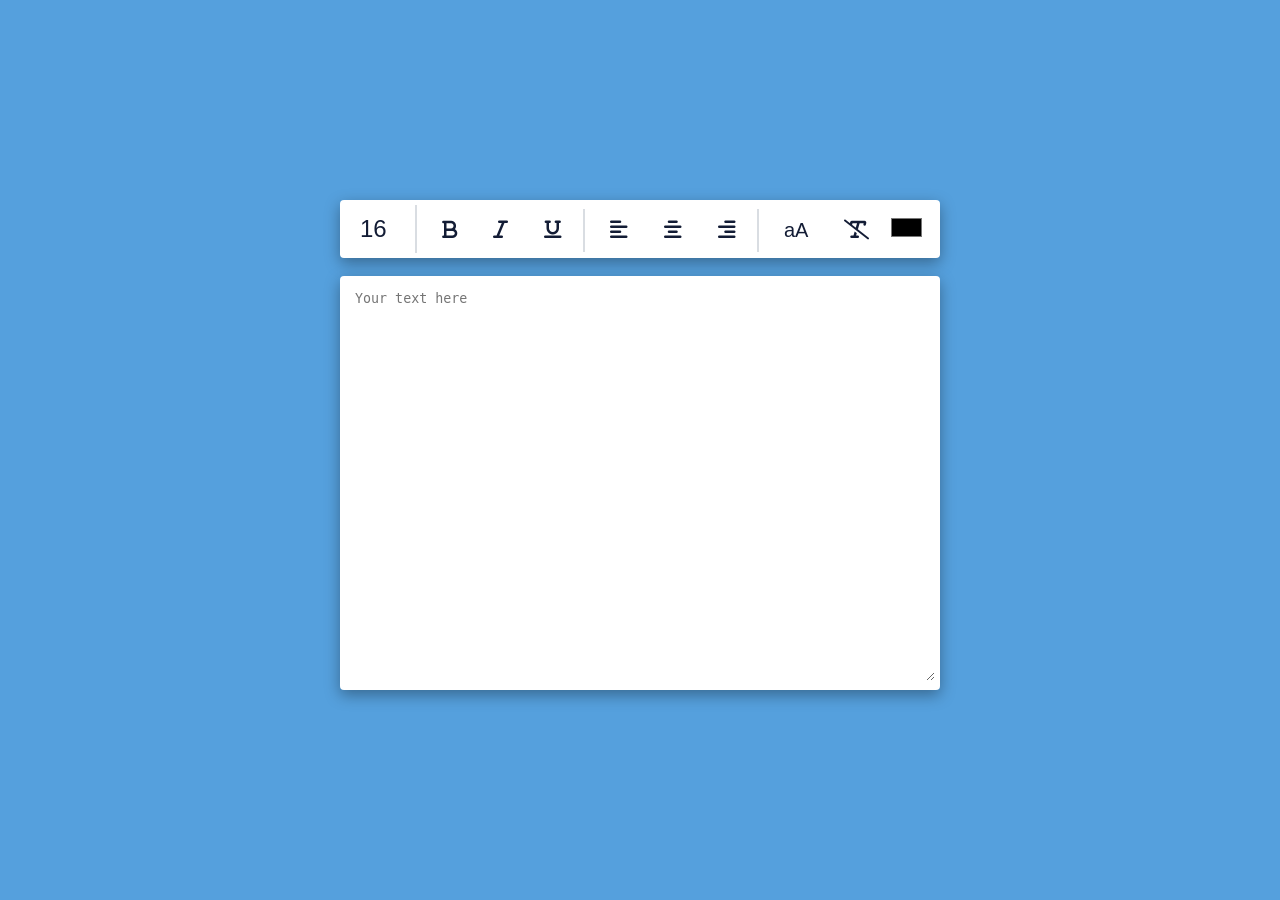
<file: index.html>
<!DOCTYPE html>
<html lang="en">

<head>
    <meta charset="UTF-8">
    <meta http-equiv="X-UA-Compatible" content="IE=edge">
    <meta name="viewport" content="width=device-width, initial-scale=1.0">
    <title>Progress Bar | Coding with Salman</title>
    <!-- CSS StyleSheet Link -->
    <link rel="stylesheet" href="style.css">
    <link rel="stylesheet" href="https://cdnjs.cloudflare.com/ajax/libs/font-awesome/6.1.1/css/all.min.css">
</head>

<body>
    <section>
        <div class="row">
            <div class="col">
                <div class="first box">
                    <input id="font-size" type="number" value="16" min="1" max="100" onchange="f1(this)">
                </div>
                <div class="second box">
                    <button type="button" onclick="f2(this)">
                        <i class="fa-solid fa-bold"></i>
                    </button>
                    <button type="button" onclick="f3(this)">
                        <i class="fa-solid fa-italic"></i>
                    </button>
                    <button type="button" onclick="f4(this)">
                        <i class="fa-solid fa-underline"></i>
                    </button>
                </div>
                <div class="third box">
                    <button type="button" onclick="f5(this)">
                        <i class="fa-solid fa-align-left"></i>
                    </button>
                    <button type="button" onclick="f6(this)">
                        <i class="fa-solid fa-align-center"></i>
                    </button>
                    <button type="button" onclick="f7(this)">
                        <i class="fa-solid fa-align-right"></i>
                    </button>
                </div>
                <div class="fourth box">
                    <button type="button" onclick="f8(this)">aA</button>
                    <button type="button" onclick="f9()">
                        <i class="fa-solid fa-text-slash"></i>
                    </button>
                    <input type="color" onchange="f10(this)">
                </div>
            </div>
        </div>
        <br>
        <div class="row">
            <div class="col">
                <textarea id="textarea1" placeholder="Your text here "></textarea>
            </div>
        </div>
    </section>

    <script src="app.js"></script>
</body>

</html>
</file>
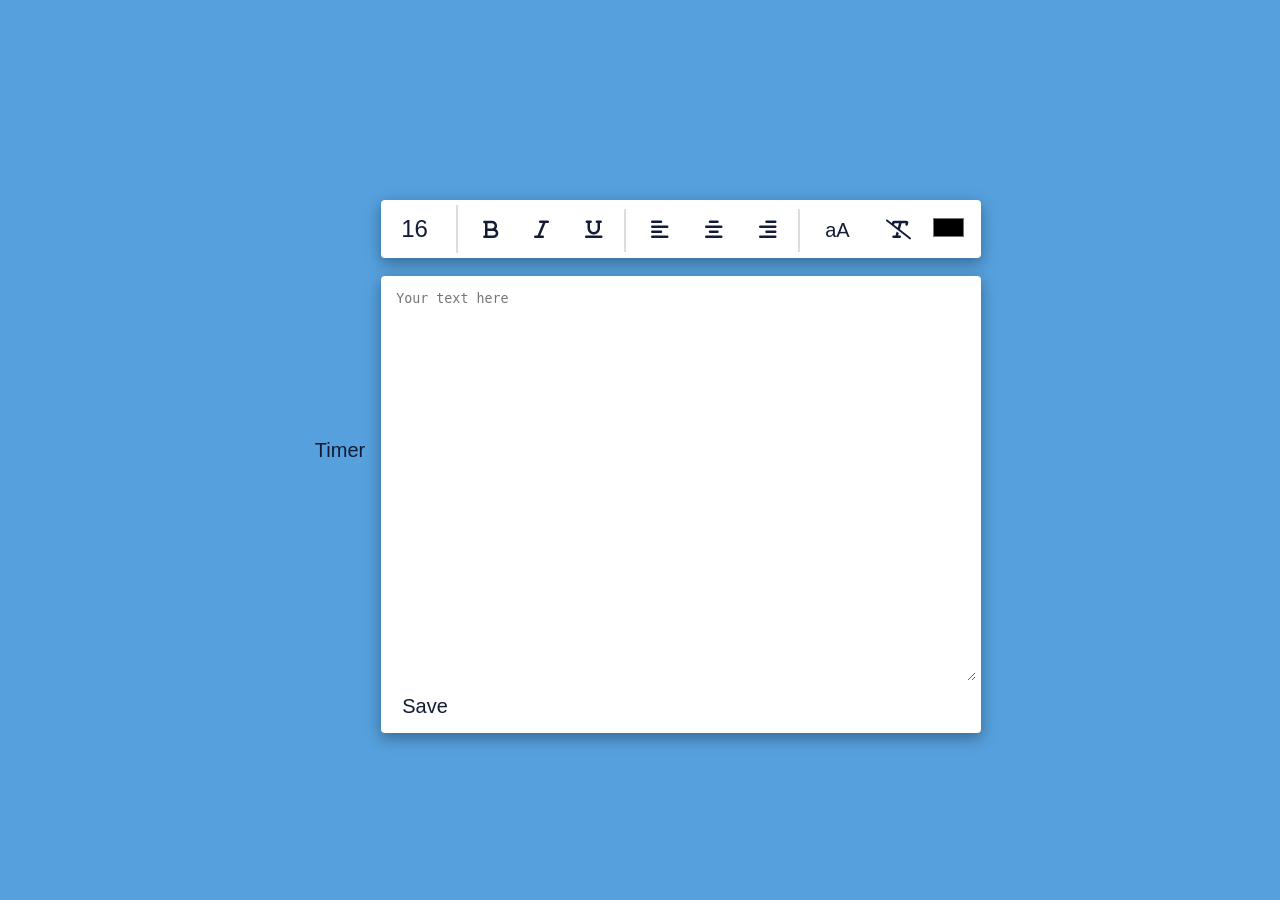
<file: popup.html>
<!DOCTYPE html>
<html lang="en">

<head>
    <meta charset="UTF-8">
    <meta http-equiv="X-UA-Compatible" content="IE=edge">
    <meta name="viewport" content="width=device-width, initial-scale=1.0">
    <title>Productivity+</title>
    <!-- CSS StyleSheet Link -->
    <link rel="stylesheet" href="style.css">
    <link rel="stylesheet" href="https://cdnjs.cloudflare.com/ajax/libs/font-awesome/6.1.1/css/all.min.css">
    
</head>

<body>
    <button id="slideButton" onclick="goToAnotherPage()">
        Timer
    </button>
    <section>
        <div class="row">
            <div class="col">
                <div class="first box">
                    <input id="font-size" type="number" value="16" min="1" max="100" onchange="f1(this)">
                </div>
                <div class="second box">
                    <button type="button" onclick="f2(this)">
                        <i class="fa-solid fa-bold"></i>
                    </button>
                    <button type="button" onclick="f3(this)">
                        <i class="fa-solid fa-italic"></i>
                    </button>
                    <button type="button" onclick="f4(this)">
                        <i class="fa-solid fa-underline"></i>
                    </button>
                </div>
                <div class="third box">
                    <button type="button" onclick="f5(this)">
                        <i class="fa-solid fa-align-left"></i>
                    </button>
                    <button type="button" onclick="f6(this)">
                        <i class="fa-solid fa-align-center"></i>
                    </button>
                    <button type="button" onclick="f7(this)">
                        <i class="fa-solid fa-align-right"></i>
                    </button>
                </div>
                <div class="fourth box">
                    <button type="button" onclick="f8(this)">aA</button>
                    <button type="button" onclick="f9()">
                        <i class="fa-solid fa-text-slash"></i>
                    </button>
                    <input type="color" onchange="f10(this)">
                </div>
            </div>
        </div>
        <br>
        <div class="row">
            <div class="col">
                <textarea id="textarea1" placeholder="Your text here "></textarea>
                <button id = "save">Save</button>
            </div>
        </div>
    </section>

    <script src="popup.js"></script>
</body>





</html>
</file>
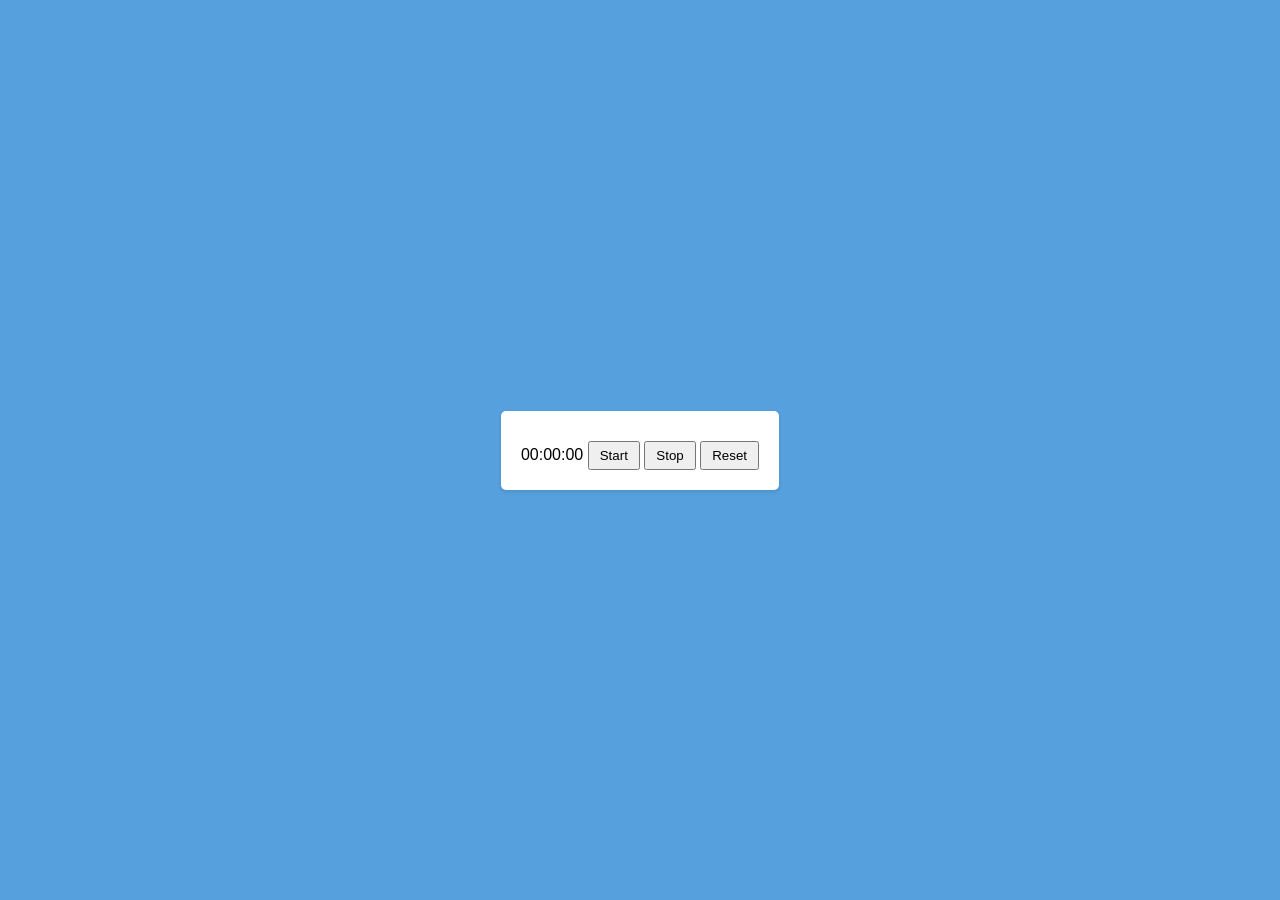
<file: Timer/timer.html>
<!DOCTYPE html>
<html lang="en">
<head>
    <meta charset="UTF-8">
    <meta name="viewport" content="width=device-width, initial-scale=1.0">
    <link rel="stylesheet" href="timer.css">
    <title>Timer/Stopwatch</title>
</head>
<body>
    <div class="timer">
        <span id="hours">00</span>:<span id="minutes">00</span>:<span id="seconds">00</span>
        <button id="startButton">Start</button>
        <button id="stopButton">Stop</button>
        <button id="resetButton">Reset</button>
    </div>
    <script src="timer.js"></script>
</body>
</html>
</file>
<file: style.css>
* {
    margin: 0;
    padding: 0;
    box-sizing: border-box;
}

body {
    background: #55a0dd;
    height: 100vh;
    width: 100%;
    display: flex;
    justify-content: center;
    align-items: center;
}

section {
    height: 500px;
    width: 600px;
}

.col {
    background-color: #fff;
    width: 100%;
    border-radius: 4px;
    padding: 5px;
    box-shadow: #00000059 0px 5px 15px;
}

.box {
    display: inline-block;
    padding: 0 5px;
}

.first {
    border-right: 2px solid #40576d33;
}

input[type=number] {
    outline: none;
    border: none;
    width: 50px;
    color: #131c35;
    font-size: 24px;
    padding: 10px 0px;
    margin-left: 10px;
}

.second {
    border-right: 2px solid #40576d33;
}

button {
    border: none;
    color: #131c35;
    font-size: 20px;
    font-weight: 300;
    background-color: transparent;
    padding: 10px 16px;
    border-radius: 3px;
    cursor: pointer;
    user-select: none;
}

button:hover {
    background-color: #40576d1a;
}

button.active {
    background-color: #73b1e333;
    color: #5271ff;
}

.third {
    border-right: 2px solid #40576d33;
}

.third button:focus {
    background-color: #73b1e333;
    color: #5271ff;
}

input[type=color] {
    width: 35px;
    outline: none;
    border: none;
    background: none;
}

textarea {
    width: 100%;
    height: 400px;
    padding: 10px;
    border-radius: 3px;
    outline: none;
    border: none;
    resize: vertical;
}
</file>
<file: Timer/timer.css>
body {
    font-family: Arial, sans-serif;
    display: flex;
    justify-content: center;
    align-items: center;
    height: 100vh;
    width: 100%;
    margin: 0;
    background-color: #55a0dd;
}

.timer {
    text-align: center;
    background-color: white;
    padding: 20px;
    border-radius: 5px;
    box-shadow: 0 2px 4px rgba(0, 0, 0, 0.1);
}

button {
    margin-top: 10px;
    padding: 5px 10px;
    cursor: pointer;
}
</file>
